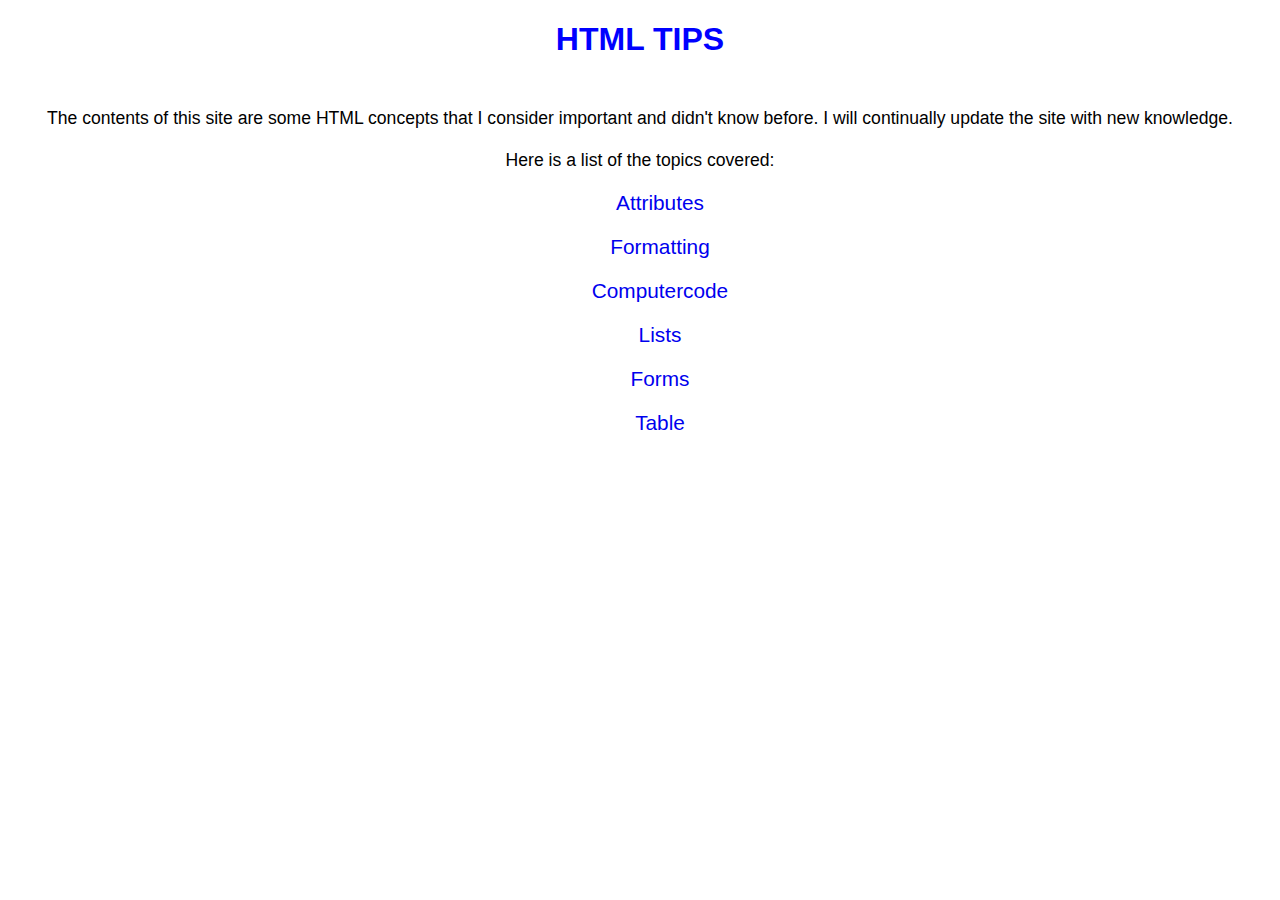
<file: index.htm>
<!DOCTYPE html>
<html lang="en">
    <head>
        <meta charset="UTF-8">
        <meta name="viewport" content="width=device-width, initial-scale=1.0">
        <title> HTML TIPS </title>
        
        <link rel="stylesheet" href="./styles.css">
    </head>

    <body class="text-center">
        <h1 class="text-center topic"> HTML TIPS </h1>

        <p>
            The contents of this site are some HTML concepts that I consider important and didn't know before. I will continually update the site with new knowledge.
            <br>
            <br>
            Here is a list of the topics covered: 
        </p>
        <ul>
            <li class="mt">
                <a href="./pages/attributes.htm"> Attributes </a>
            </li>

            <li class="mt">
                <a href="./pages/formatting.htm"> Formatting </a>
            </li>

            <li class="mt">
                <a href="./pages/computercode.htm"> Computercode </a>
            </li>

            <li class="mt">
                <a href="./pages/lists.htm"> Lists </a>
            </li>

            <li class="mt">
                <a href="./pages/forms.htm"> Forms </a>
            </li>

            <li class="mt">
                <a href="./pages/table.html"> Table </a>
            </li>
        </ul>        
    </body>
</html>
</file>
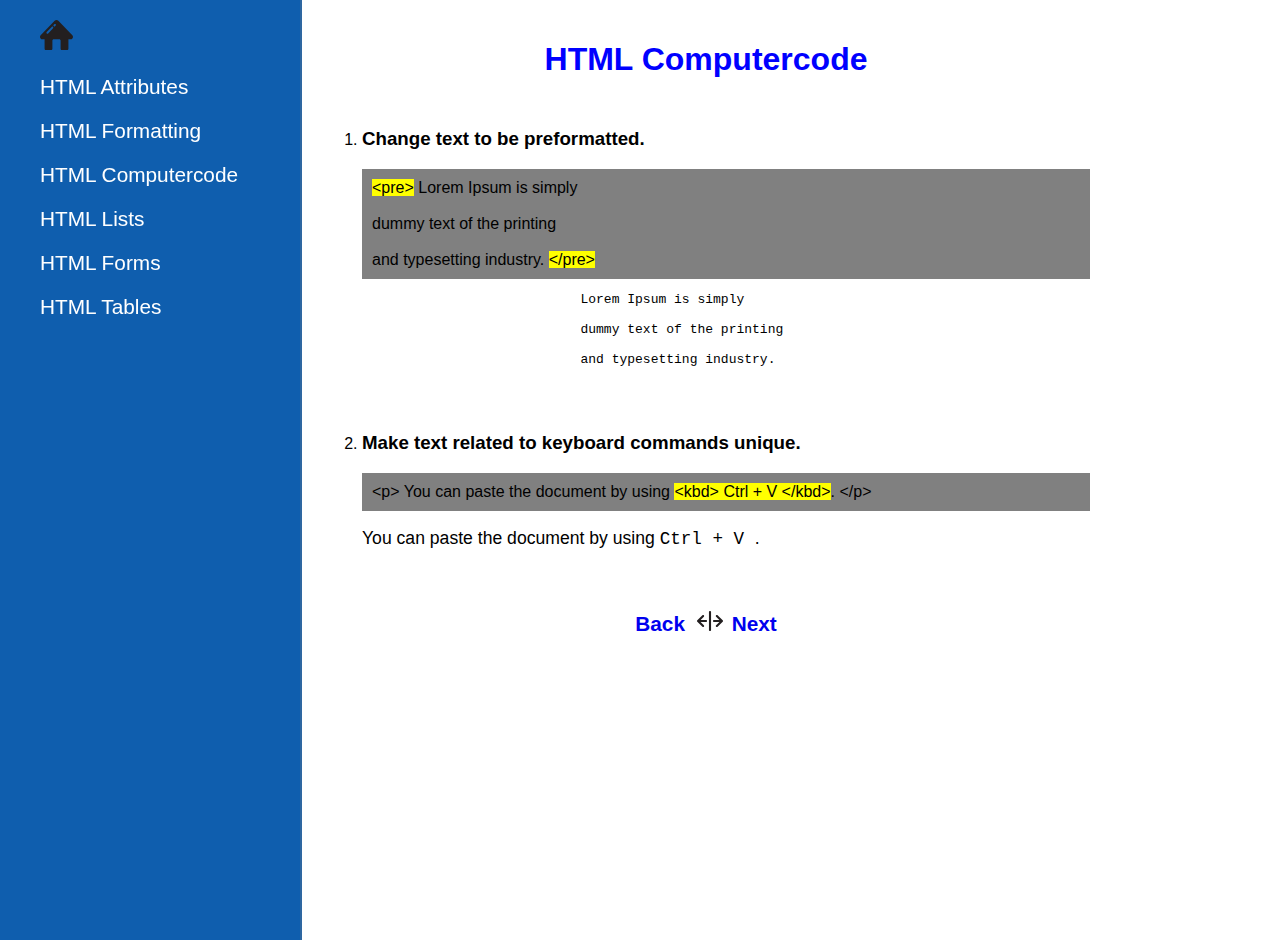
<file: pages/computercode.htm>
<!DOCTYPE html>
<html lang="en">
    <head>
        <meta charset="UTF-8">
        <meta name="viewport" content="width=device-width, initial-scale=1.0">
        <title> Computercode </title>

        <link rel="stylesheet" href="../styles.css">
    </head>

    <body>
        <div class="page-flex">
            <nav class="nav-menu">
                <ul class="nav-list">
                    <li>
                        <a href="../index.htm" title="Homepage">
                            <img src="../images/home.svg" height="30" alt="home icon">
                        </a>
                    </li>

                    <li>
                        <a href="./attributes.htm"> HTML Attributes </a>
                    </li>

                    <li>
                        <a href="../pages/formatting.htm"> HTML Formatting </a>
                    </li>

                    <li>
                        <a href="#"> HTML Computercode </a>
                    </li>

                    <li>
                        <a href="./lists.htm"> HTML Lists </a>
                    </li>

                    <li>
                        <a href="./forms.htm"> HTML Forms </a>
                    </li>

                    <li>
                        <a href="./table.html"> HTML Tables </a>
                    </li>
                </ul>
            </nav>

            <main>
                <h1 class="topic text-center"> HTML Computercode </h1>
            
                <ol>
                    <li>
                        <h3> Change text to be preformatted. </h3>

                        <div class="code">
                            <mark>&lt;pre></mark>
                                Lorem Ipsum is simply <br><br>

                                dummy text of the printing <br><br>

                                and typesetting industry.
                            <mark>&lt;/pre></mark>
                        </div>

                        <pre>
                            Lorem Ipsum is simply

                            dummy text of the printing
                            
                            and typesetting industry.
                        </pre>
                    </li>

                    <li>
                        <h3> Make text related to keyboard commands unique. </h3>

                        <div class="code">
                            &lt;p> You can paste the document by using <mark>&lt;kbd> Ctrl + V &lt;/kbd></mark>. &lt;/p>
                        </div>

                        <p> You can paste the document by using <kbd> Ctrl + V </kbd>.</p>
                    </li>
                </ol>
        
                <h6 class="text-center">
                    <br>
                    <a href="./formatting.htm" title="HTML Formatting"> Back </a>
                    &nbsp;
                    <img src="../images/navigate.svg" height="20" alt="navigation icon">
                    &nbsp;
                    <a href="./lists.htm" title="HTML Lists"> Next </a>
                </h6>
            </main>

        </div>
    </body>
</html>
</file>
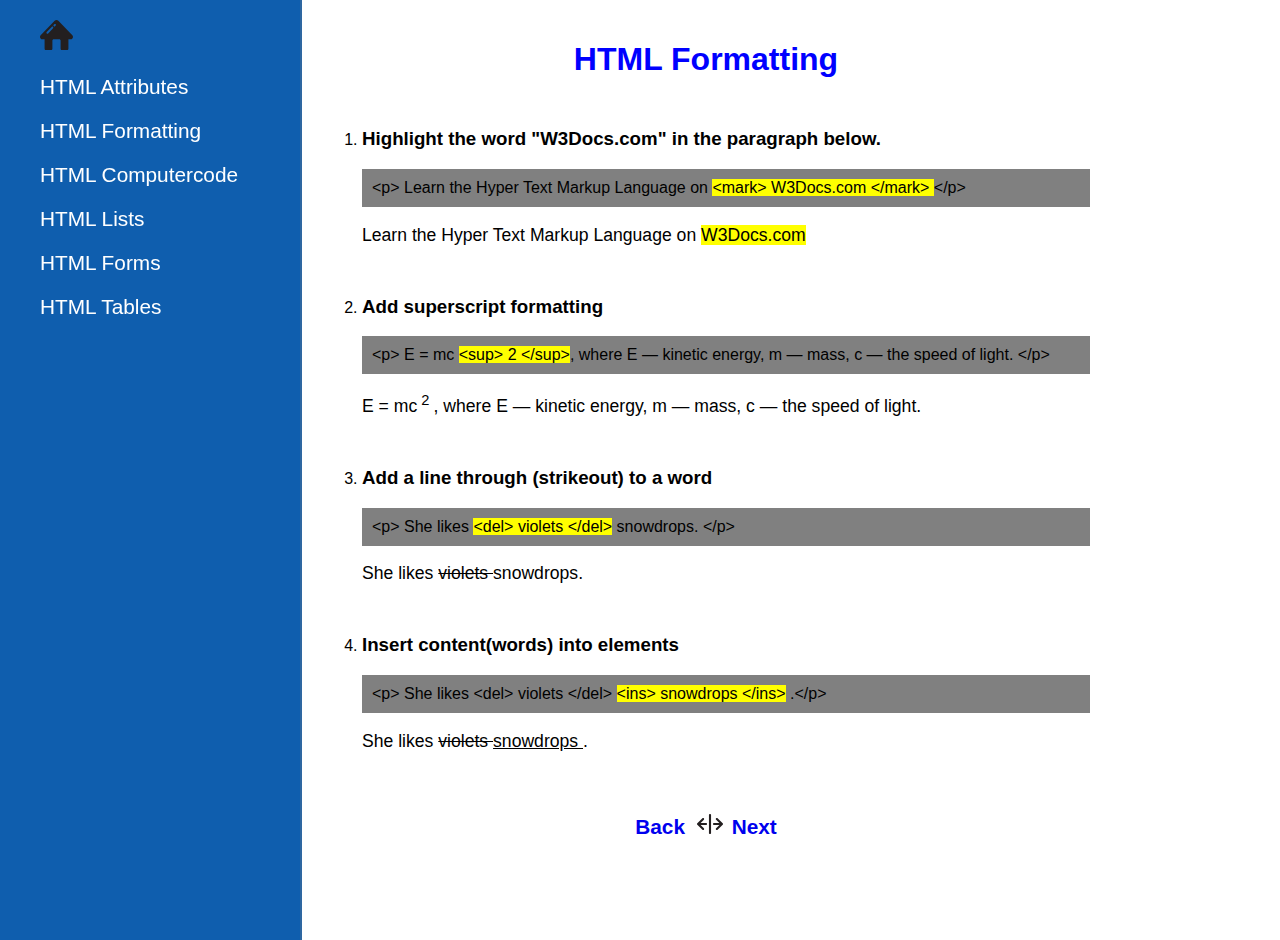
<file: pages/formatting.htm>
<!DOCTYPE html>
<html lang="en">
    <head>
        <meta charset="UTF-8">
        <meta name="viewport" content="width=device-width, initial-scale=1.0">
        <title>Formatting</title>

        <link rel="stylesheet" href="../styles.css">
    </head>

    <body>
        <div class="page-flex">
            <nav class="nav-menu">
                <ul class="nav-list">
                    <li>
                        <a href="../index.htm" title="Homepage">
                            <img src="../images/home.svg" height="30" alt="home icon">
                        </a>
                    </li>

                    <li>
                        <a href="./attributes.htm"> HTML Attributes </a>
                    </li>

                    <li>
                        <a href="#">HTML Formatting</a>
                    </li>

                    <li>
                        <a href="./computercode.htm"> HTML Computercode </a>
                    </li>

                    <li>
                        <a href="./lists.htm"> HTML Lists </a>
                    </li>

                    <li>
                        <a href="./forms.htm"> HTML Forms </a>
                    </li>

                    <li>
                        <a href="./table.html"> HTML Tables </a>
                    </li>
                </ul>
            </nav>

            <main>
                <h1 class="topic text-center"> HTML Formatting </h1>
            
                <ol>
                    <li>
                        <h3> Highlight the word "W3Docs.com" in the paragraph below. </h3>
            
                        <div class="code">
                            &lt;p> Learn the Hyper Text Markup Language on <mark> &lt;mark> W3Docs.com &lt;/mark> </mark> &lt;/p>
                        </div>

                        <p> Learn the Hyper Text Markup Language on <mark> W3Docs.com </mark></p>
                    </li>

                    <li>
                        <h3> Add superscript formatting </h3>
                        <div class="code">
                            &lt;p> E = mc <mark> &lt;sup> 2 &lt;/sup></mark>, where E — kinetic energy, m — mass, c — the speed of light. &lt;/p>
                        </div>

                        <p> E = mc<sup> 2 </sup>, where E — kinetic energy, m — mass, c — the speed of light. </p>
                    </li>

                    <li>
                        <h3> Add a line through (strikeout) to a word </h3>
                        
                        <div class="code">
                            &lt;p> She likes <mark> &lt;del> violets &lt;/del></mark> snowdrops. &lt;/p>
                        </div>

                        <p> She likes <del> violets </del> snowdrops. </p>
                    </li>

                    <li>
                        <h3> Insert content(words) into elements </h3>

                        <div class="code">
                            &lt;p> She likes &lt;del> violets &lt;/del> <mark> &lt;ins> snowdrops &lt;/ins></mark> .&lt;/p>
                        </div>

                        <p> She likes <del> violets </del> <ins> snowdrops </ins>. </p>
                    </li>
                </ol>
        
                <h6 class="text-center">
                    <br>
                    <a href="./attributes.htm" title="HTML Attributes"> Back </a>
                    &nbsp;
                    <img src="../images/navigate.svg" height="20" alt="navigation icon">
                    &nbsp;
                    <a href="./computercode.htm" title="HTML Computercode"> Next </a>
                </h6>
            </main>
        </div>
    </body>
</html>
</file>
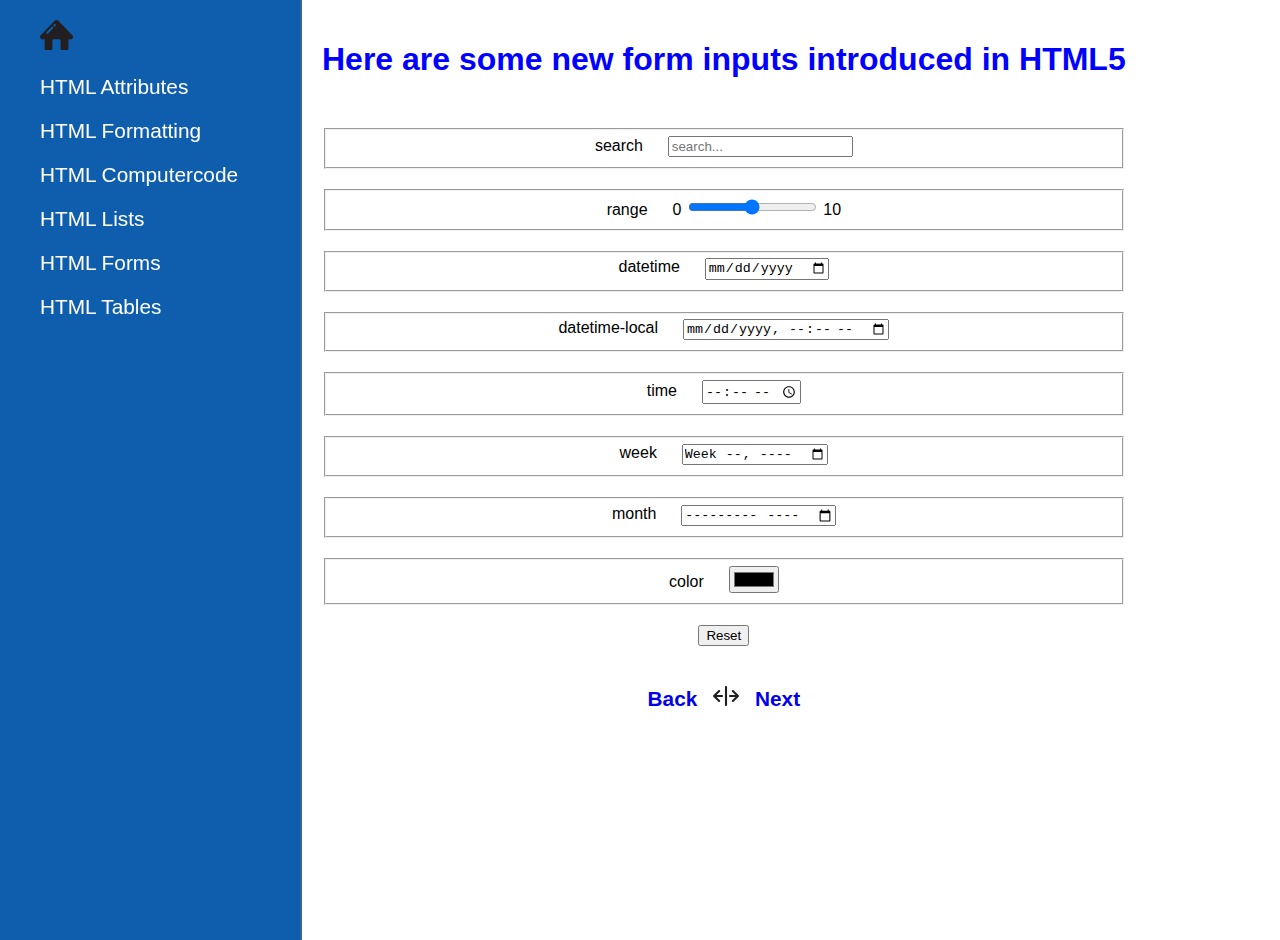
<file: pages/forms.htm>
<!DOCTYPE html>
<html lang="en">
    <head>
        <meta charset="UTF-8">
        <meta name="viewport" content="width=device-width, initial-scale=1.0">
        <title> Forms </title>

        <link rel="stylesheet" href="../styles.css">
    </head>

    <body>
        <div class="page-flex">
            <nav class="nav-menu">
                <ul class="nav-list">
                    <li>
                        <a href="../index.htm" title="Homepage">
                            <img src="../images/home.svg" height="30" alt="home icon">
                        </a>
                    </li>

                    <li>
                        <a href="attributes.htm"> HTML Attributes </a>
                    </li>
                    
                    <li>
                        <a href="./formatting.htm"> HTML Formatting </a>
                    </li>

                    <li>
                        <a href="../pages/computercode.htm"> HTML Computercode </a>
                    </li>

                    <li>
                        <a href="./lists.htm"> HTML Lists </a>
                    </li>
                    <li>
                        <a href="#"> HTML Forms </a>
                    </li>

                    <li>
                        <a href="./table.html"> HTML Tables </a>
                    </li>
                </ul>
            </nav>

            <main>
                <h1 class="topic text-center"> Here are some new form inputs introduced in HTML5</h1>

                <form action="#">
                    <fieldset class="text-center mt">
                        <label for="search">search</label> &emsp;

                        <input type="search" id="search" placeholder="search...">
                    </fieldset>

                    <fieldset class="text-center mt">
                        <label for="range">range</label> &emsp;

                        0 <input type="range" id="range" min="0" max="10"> 10
                    </fieldset>

                    <fieldset class="text-center mt">
                        <label for="datetime">datetime</label> &emsp;

                        <input type="date" id="datetime">
                    </fieldset>

                    <fieldset class="text-center mt">
                        <label for="local-datetime">datetime-local</label> &emsp;

                        <input type="datetime-local" id="local-datetime">
                    </fieldset>

                    <fieldset class="text-center mt">
                        <label for="time">time</label> &emsp;

                        <input type="time" id="time">
                    </fieldset>

                    <fieldset class="text-center mt">
                        <label for="week">week</label> &emsp;

                        <input type="week" id="week">
                    </fieldset>

                    <fieldset class="text-center mt">
                        <label for="month">month</label> &emsp;

                        <input type="month" id="month">
                    </fieldset>

                    <fieldset class="text-center mt">
                        <label for="color">color</label> &emsp;

                        <input type="color" id="color">
                    </fieldset>

                    <div class="text-center mt">
                        <input type="reset" value="Reset">
                    </div>
                </form>

                <h3 class="text-center">
                    <br>
                    <a href="./lists.htm" title="HTML Lists"> Back </a>
                    &nbsp;
                    <img src="../images/navigate.svg" height="20" alt="navigation icon">
                    &nbsp;
                    <a href="./table.html" title="HTML Tables"> Next </a>
                </h3>
            </main>
        </div>
    </body>
</html>
</file>
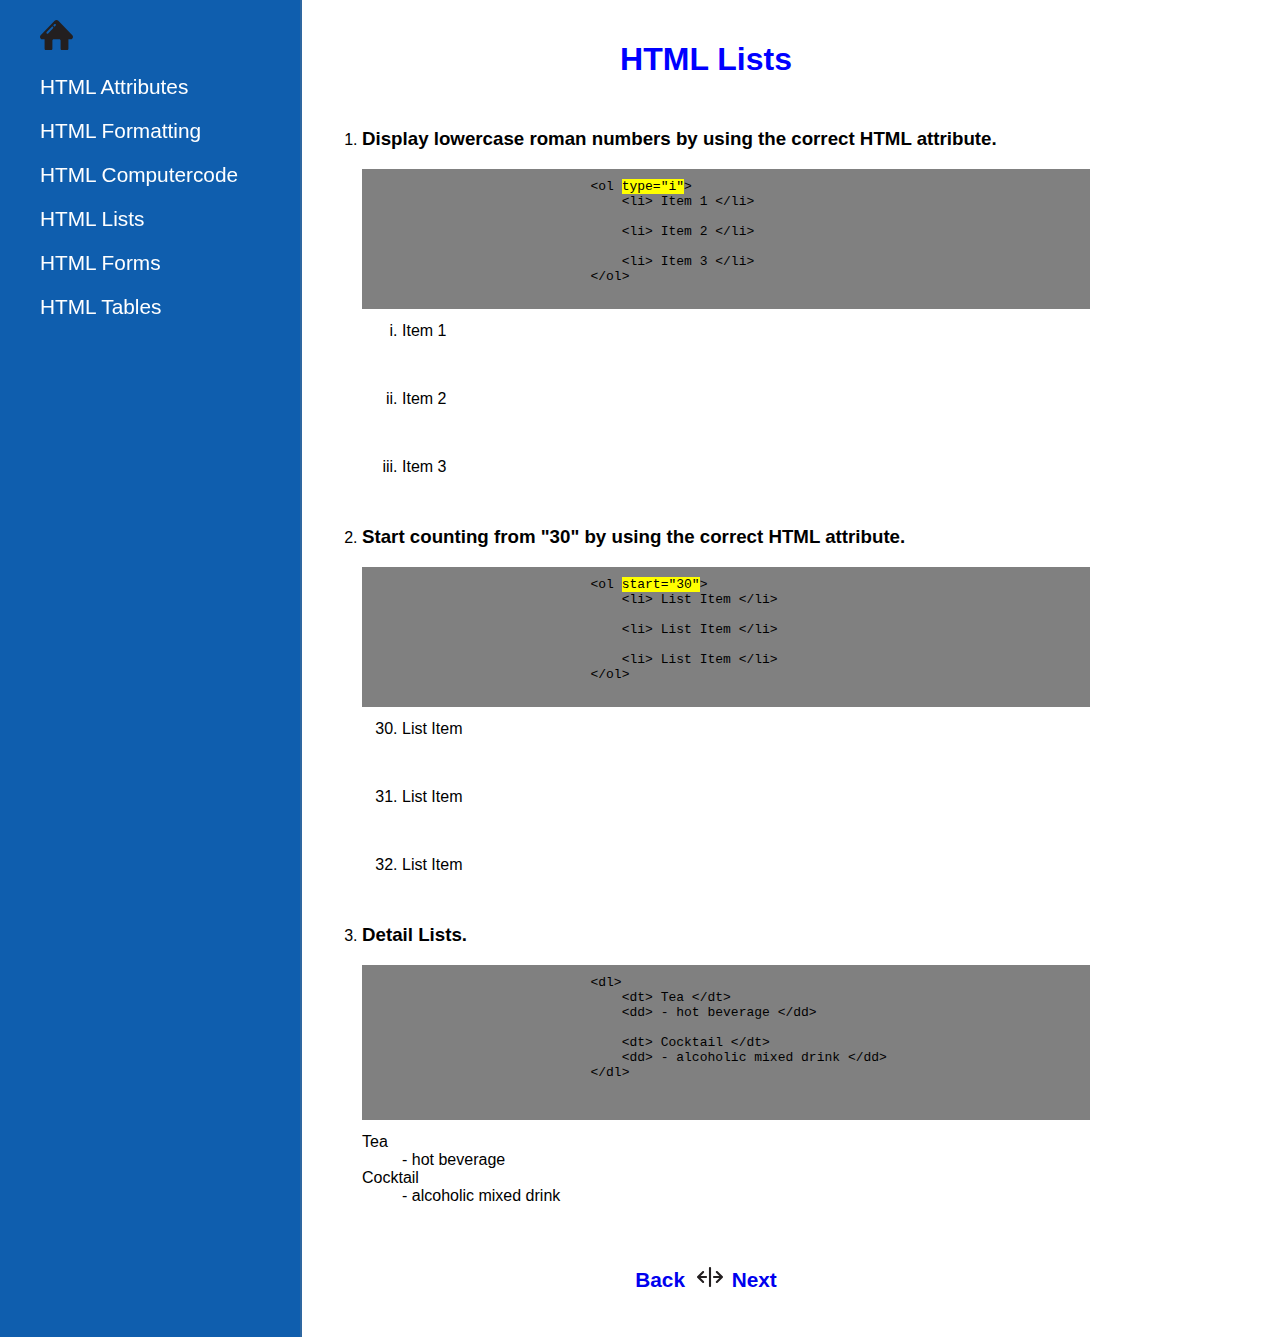
<file: pages/lists.htm>
<!DOCTYPE html>
<html lang="en">
    <head>
        <meta charset="UTF-8">
        <meta name="viewport" content="width=device-width, initial-scale=1.0">
        <title> Lists </title>

        <link rel="stylesheet" href="../styles.css">
    </head>

    <body>
        <div class="page-flex">
            <nav class="nav-menu">
                <ul class="nav-list">
                    <li>
                        <a href="../index.htm" title="Homepage">
                            <img src="../images/home.svg" height="30" alt="home icon">
                        </a>
                    </li>

                    <li>
                        <a href="./attributes.htm"> HTML Attributes </a>
                    </li>

                    <li>
                        <a href="../pages/formatting.htm"> HTML Formatting </a>
                    </li>

                    <li>
                        <a href="./computercode.htm"> HTML Computercode </a>
                    </li>

                    <li>
                        <a href="#"> HTML Lists </a>
                    </li>

                    <li>
                        <a href="./forms.htm"> HTML Forms </a>
                    </li>

                    <li>
                        <a href="./table.html"> HTML Tables </a>
                    </li>
                </ul>
            </nav>

            <main>
                <h1 class="topic text-center"> HTML Lists </h1>
            
                <ol>
                    <li>
                        <h3> Display lowercase roman numbers by using the correct HTML attribute. </h3>

                        <pre class="code">
                            &lt;ol <mark>type="i"</mark>>
                                &lt;li> Item 1 &lt;/li>

                                &lt;li> Item 2 &lt;/li>

                                &lt;li> Item 3 &lt;/li>
                            &lt;/ol>
                        </pre>

                        <ol type="i">
                            <li> Item 1 </li>
                            <li> Item 2 </li>
                            <li> Item 3 </li>
                        </ol>
                    </li>

                    <li>
                        <h3> Start counting from "30" by using the correct HTML attribute. </h3>

                        <pre class="code">
                            &lt;ol <mark>start="30"</mark>>
                                &lt;li> List Item &lt;/li>

                                &lt;li> List Item &lt;/li>

                                &lt;li> List Item &lt;/li>
                            &lt;/ol>
                        </pre>

                        <ol start="30">
                            <li> List Item </li>
                            <li> List Item </li>
                            <li> List Item </li>
                        </ol>
                    </li>

                    <li>
                        <h3> Detail Lists. </h3>

                        <pre class="code">
                            &lt;dl>
                                &lt;dt> Tea &lt;/dt>
                                &lt;dd> - hot beverage &lt;/dd>

                                &lt;dt> Cocktail &lt;/dt>
                                &lt;dd> - alcoholic mixed drink &lt;/dd>
                            &lt;/dl>

                        </pre>

                        <dl>
                            <dt> Tea </dt>
                            <dd> - hot beverage </dd>

                            <dt> Cocktail </dt>
                            <dd> - alcoholic mixed drink </dd>
                        </dl>
                    </li>
                </ol>
        
                <h6 class="text-center">
                    <br>
                    <a href="./computercode.htm" title="HTML Formatting"> Back </a>
                    &nbsp;
                    <img src="../images/navigate.svg" height="20" alt="navigation icon">
                    &nbsp;
                    <a href="./forms.htm" title="HTML Forms"> Next </a>
                </h6>
            </main>
        </div>
    </body>
</html>
</file>
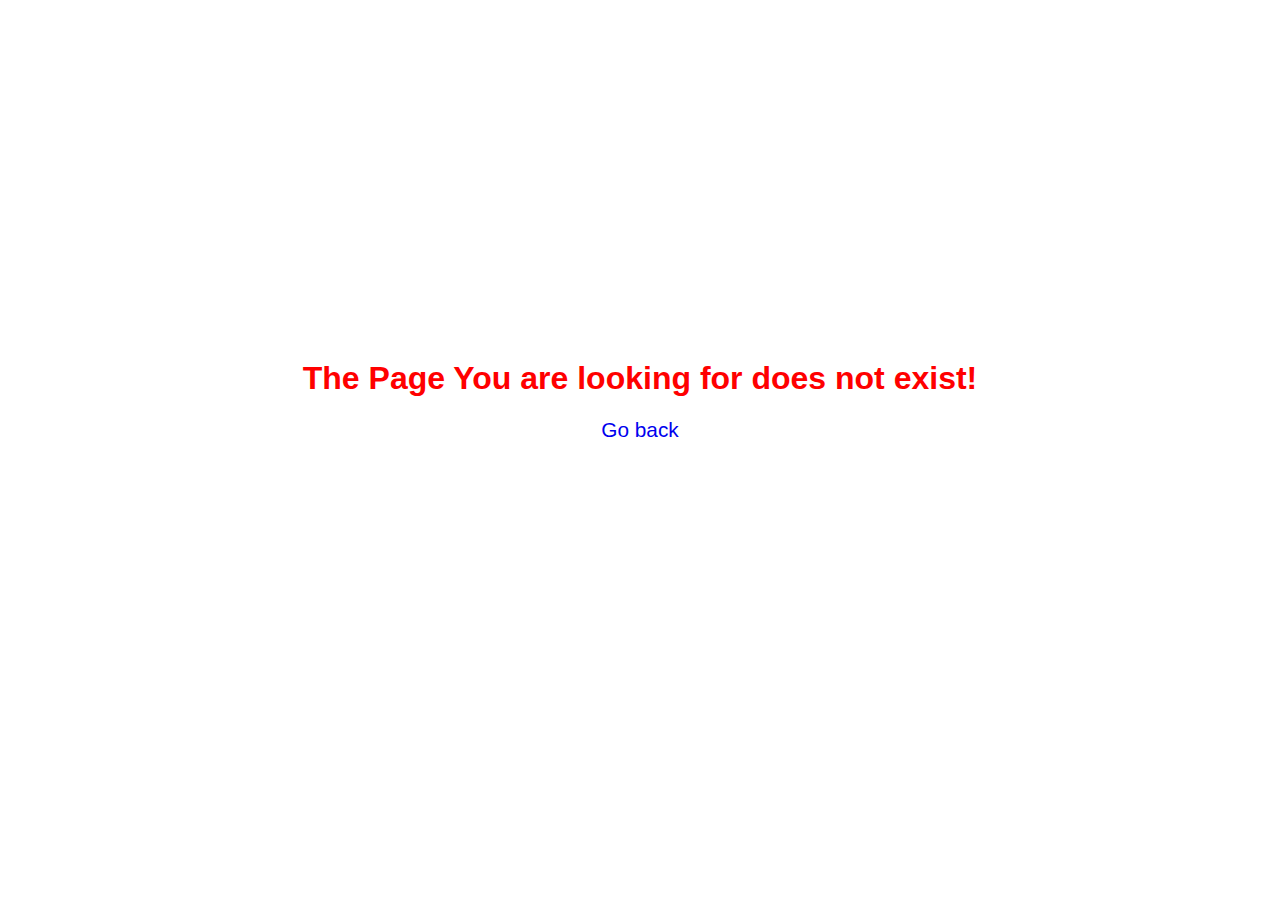
<file: pages/pagenotfound.html>
<!DOCTYPE html>
<html lang="en">
    <head>
        <meta charset="UTF-8">
        <meta name="viewport" content="width=device-width, initial-scale=1.0">
        <title> Error </title>

        <link rel="stylesheet" href="../styles.css">
        
    </head>

    <body class="text-center" style="margin-top: 40vh;">
        <h1 class="text-red"> The Page You are looking for does not exist! </h1>

        <a href="./table.html" title="HTML Forms"> Go back </a>
    </body>
</html>
</file>
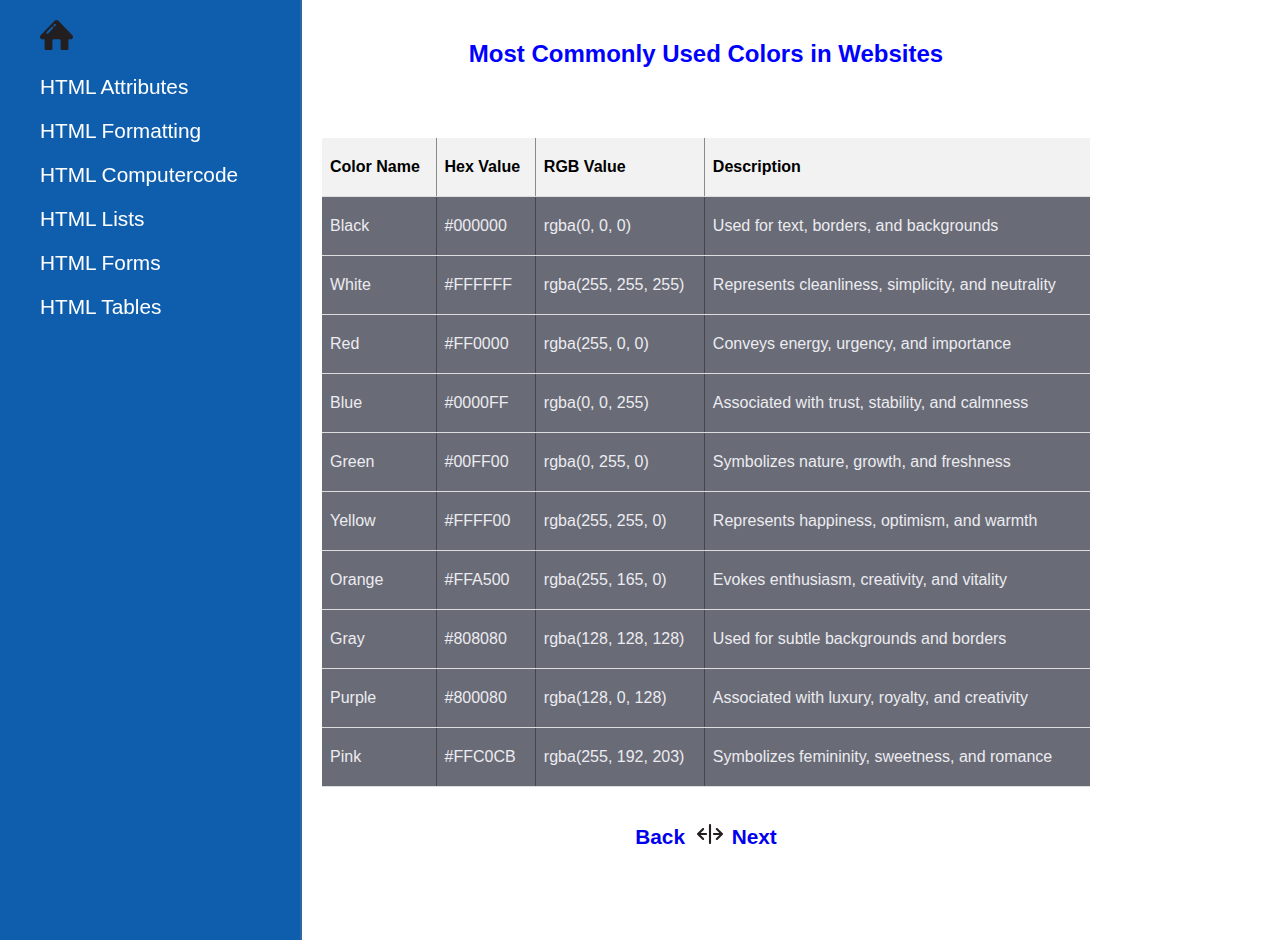
<file: pages/table.html>
<!DOCTYPE html>
<html lang="en">
<head>
    <meta charset="UTF-8">
    <meta name="viewport" content="width=device-width, initial-scale=1.0">
    <title>Tables</title>
    <link rel="stylesheet" type="text/css" href="../styles.css">
</head>
<body>
    <div class="page-flex">
        <nav class="nav-menu">
            <ul class="nav-list">
                <li>
                    <a href="../index.htm" title="Homepage">
                        <img src="../images/home.svg" height="30" alt="home icon">
                    </a>
                </li>

                <li>
                    <a href="./attributes.htm"> HTML Attributes </a>
                </li>

                <li>
                    <a href="../pages/formatting.htm"> HTML Formatting </a>
                </li>

                <li>
                    <a href="./computercode.htm"> HTML Computercode </a>
                </li>

                <li>
                    <a href="./lists.htm"> HTML Lists </a>
                </li>

                <li>
                    <a href="./forms.htm"> HTML Forms </a>
                </li>

                <li>
                    <a href="#"> HTML Tables </a>
                </li>
            </ul>
        </nav>

        <main>
            <table>
                <caption class="topic"> <h2>Most Commonly Used Colors in Websites</h2> </caption>
                <thead>
                    <tr>
                        <th>Color Name</th>

                        <th>Hex Value</th>

                        <th>RGB Value</th>

                        <th>Description</th>
                    </tr>
                </thead>

                <tbody>
                    <tr>
                        <td>Black</td>

                        <td>#000000</td>

                        <td>rgba(0, 0, 0)</td>

                        <td>Used for text, borders, and backgrounds</td>
                    </tr>

                    <tr>
                        <td>White</td>

                        <td>#FFFFFF</td>

                        <td>rgba(255, 255, 255)</td>

                        <td>Represents cleanliness, simplicity, and neutrality</td>
                    </tr>

                    <tr>
                        <td>Red</td>

                        <td>#FF0000</td>

                        <td>rgba(255, 0, 0)</td>

                        <td>Conveys energy, urgency, and importance</td>
                    </tr>

                    <tr>
                        <td>Blue</td>

                        <td>#0000FF</td>

                        <td>rgba(0, 0, 255)</td>

                        <td>Associated with trust, stability, and calmness</td>
                    </tr>

                    <tr>
                        <td>Green</td>
                        <td>#00FF00</td>
                        <td>rgba(0, 255, 0)</td>
                        <td>Symbolizes nature, growth, and freshness</td>
                    </tr>

                    <tr>
                        <td>Yellow</td>

                        <td>#FFFF00</td>

                        <td>rgba(255, 255, 0)</td>

                        <td>Represents happiness, optimism, and warmth</td>
                    </tr>

                    <tr>
                        <td>Orange</td>

                        <td>#FFA500</td>

                        <td>rgba(255, 165, 0)</td>

                        <td>Evokes enthusiasm, creativity, and vitality</td>
                    </tr>

                    <tr>
                        <td>Gray</td>

                        <td>#808080</td>

                        <td>rgba(128, 128, 128)</td>

                        <td>Used for subtle backgrounds and borders</td>
                    </tr>

                    <tr>
                        <td>Purple</td>

                        <td>#800080</td>

                        <td>rgba(128, 0, 128)</td>

                        <td>Associated with luxury, royalty, and creativity</td>
                    </tr>

                    <tr>
                        <td>Pink</td>

                        <td>#FFC0CB</td>

                        <td>rgba(255, 192, 203)</td>

                        <td>Symbolizes femininity, sweetness, and romance</td>
                    </tr>
                </tbody>
            </table>   
            
            <h6 class="text-center">
                <br>
                <a href="./forms.htm" title="HTML Forms"> Back </a>
                &nbsp;
                <img src="../images/navigate.svg" height="20" alt="navigation icon">
                &nbsp;
                <a href="./pagenotfound.html" title="Page Does Not Exist!"> Next </a>
            </h6>
        </main>
</body>
</html>
</file>
<file: styles.css>
body {
    font-family: 'Gill Sans', 'Gill Sans MT', Calibri, 'Trebuchet MS', sans-serif;
    margin: 0;
    padding: 0;
    height: -webkit-max-content;
    height: -moz-max-content;
    height: max-content;
}

p { 
    font-size: 1.1rem; 
}

ul { 
    list-style: none; 
}

ol li { 
    margin-bottom: 50px; 
}

a { 
    text-decoration: none;
    font-size: 1.3rem;
}

a:hover { 
    color: red !important; 
}

main { 
    min-width: 60vw;
    min-height: 100vh;
    padding: 20px;
}

.mt { 
    margin-top: 20px; 
}

.text-red { 
    color: red; 
}

.text-center { 
    text-align: center; 
}

.text-end { 
    text-align: end; 
}

.page-flex { 
    display: -webkit-box; 
    display: -ms-flexbox; 
    display: flex;  
}

.topic { 
    color: blue;
    margin-bottom: 50px;
 }

.nav-menu {
    border-right: 2px solid rgba(128, 128, 128, 0.279); 
    max-width: 300px;
    width: 40vw;
    height: inherit;
    background: rgb(15, 94, 174);
}

.nav-menu a { 
    color: white; 
}


.nav-list { 
    position: sticky;
    top: 2%;
 }

.nav-list li { 
    margin-top: 20px; 
}

.code {
    padding: 10px;
    background-color: grey;
}

/* Table */
table {
    border-collapse: collapse;
    width: 100%;
    background-color: rgba(68,70,84, 0.8);
    color: rgb(236,236,241);
}

th, td {
    padding: 20px 8px;
    text-align: left;
    border-bottom: 1px solid #ddd;
    border-right: 1px solid rgba(32,33,35,.5);
}

th {
    background-color: #f2f2f2;
    color: black
}

tr:hover {
    background-color: #000;
}

th:last-child, td:last-child {
    border-right: none;
}
</file>
